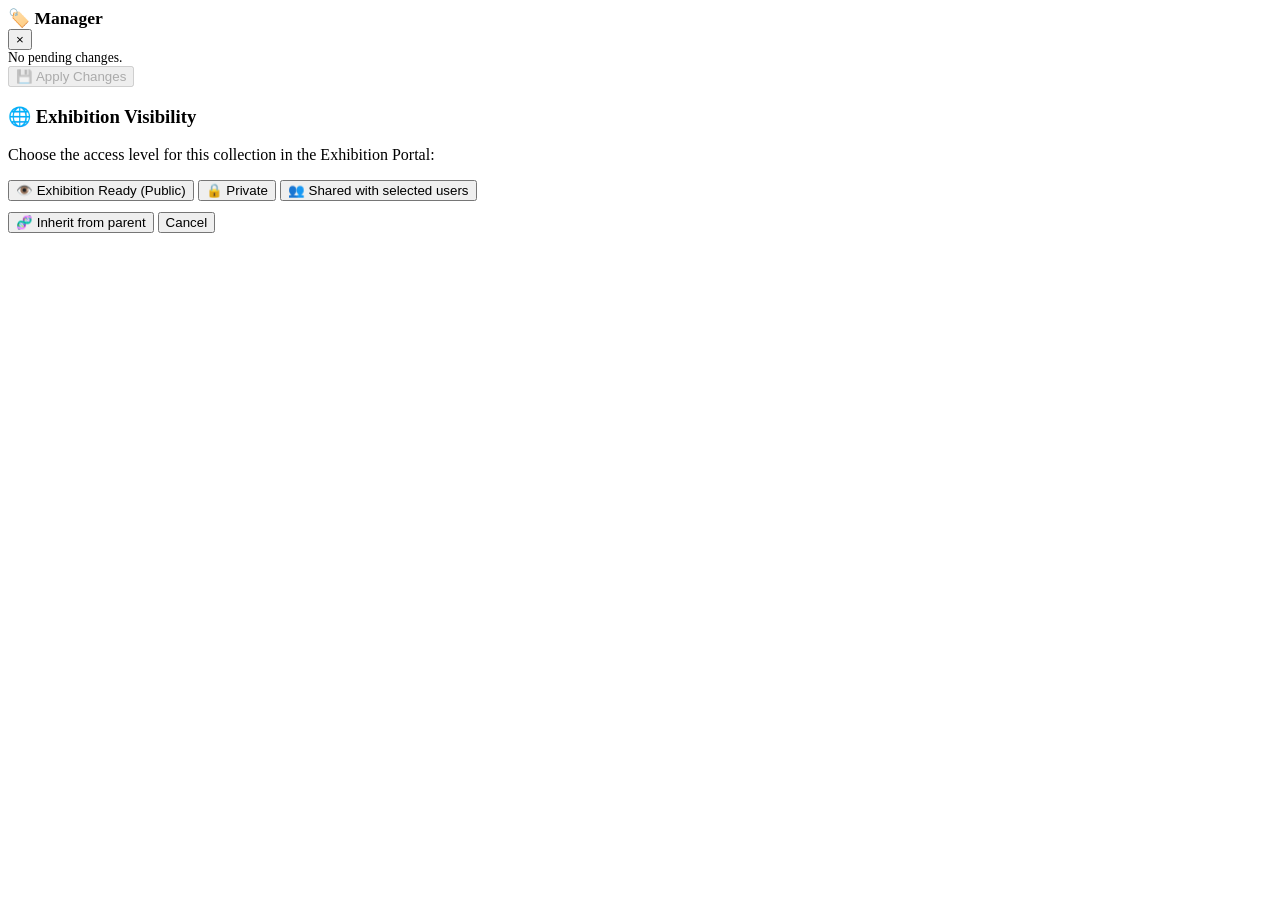
<file: templates/collections.html>
<!-- Version: 2.20 - August 01, 2026 -->
<!-- TAGGING MODAL (MANAGER) -->
<div id="tagging-overlay">
    <div class="tag-panel">
        <div class="tag-header">
            <h3 id="tag-modal-title" style="margin:0; font-size:1.1rem; display:flex; align-items:center; gap:8px;">
                🏷️ Manager <span id="tag-target-count" style="font-weight:normal; opacity:0.6; font-size:0.8rem;"></span>
            </h3>
            <button class="close-btn" onclick="closeTaggingModal()">×</button>
        </div>
        
        <div class="tag-body">
            <div id="section-status" class="tag-section-status" style="display:none;">
                <div style="font-size:0.75rem; text-transform:uppercase; color:var(--text-muted); margin-bottom:8px; font-weight:bold;">
                    Select a status color to apply to the file(s)
                </div>
                <div id="tm-status-grid" class="status-grid"></div>
            </div>

            <div id="section-collection" style="display:flex; flex-direction:column; flex:1; overflow:hidden; display:none;">
                <div class="tag-toolbar">
                    <input type="text" id="tm-search" class="search-input-compact" placeholder="🔍 Find collection..." style="flex:1;">
                    <button class="sidebar-tool-btn sort-btn-mini" id="tm-sort-btn" title="Sort A-Z / Date" style="width: auto; padding: 0 8px !important;">A-Z ↑</button>
                    <button class="sidebar-tool-btn" onclick="createNewCollection(true)" title="Create New Root Collection">+</button>
                </div>
                <div id="tm-list-container" class="tag-list-scroll folder-tree-container">
                    <ul class="col-tree folder-tree" id="tm-col-tree" style="list-style:none; padding:0; margin:0;"></ul>
                </div>
            </div>
        </div>

        <div class="tag-footer">
            <div id="tm-changes-info" style="font-size:0.85rem; color:var(--text-muted);">No pending changes.</div>
            <button id="tm-apply-btn" class="glass-btn active-blue" onclick="applyTagManagerChanges()" disabled>💾 Apply Changes</button>
        </div>
    </div>
</div>

<script>
// ==========================================
// VIRTUAL COLLECTIONS HIERARCHICAL LOGIC
// ==========================================

let colSortState = { key: 'name', dir: 'asc' }; 
let colSearchTerm = '';
let colNonEmptyOnly = localStorage.getItem('galleryColNonEmptyOnly') === 'true';
let collectionsData = { flags: [], albums: [], tree: {}, all_count: 0 };
let colExpandedState = new Set(JSON.parse(localStorage.getItem('galleryColExpandedState') || '[]'));
let collectionsRequestId = 0;

function buildCollectionTreeData(albums) {
    let tree = { '_root_': [] };
    let albumMap = {};
    
    albums.forEach(a => {
        albumMap[a.id] = a;
        tree[a.id] = [];
    });

    albums.forEach(a => {
        let parent = a.parent_id || '_root_';
        if (!tree[parent]) tree[parent] = [];
        tree[parent].push(a);
    });

    return { tree, albumMap };
}

function sortCollections(albumArray) {
    return albumArray.sort((a, b) => {
        let valA = colSortState.key === 'date' ? (a.created_at || 0) : a.name.toLowerCase();
        let valB = colSortState.key === 'date' ? (b.created_at || 0) : b.name.toLowerCase();
        if (valA < valB) return colSortState.dir === 'asc' ? -1 : 1;
        if (valA > valB) return colSortState.dir === 'asc' ? 1 : -1;
        return 0;
    });
}

function getNonEmptyCollectionIds(albums) {
    if (!colNonEmptyOnly) return null;

    const albumMap = new Map(albums.map(album => [album.id, album]));
    const visibleIds = new Set();
    albums.filter(album => Number(album.file_count) > 0).forEach(album => {
        let current = album;
        while (current && !visibleIds.has(current.id)) {
            visibleIds.add(current.id);
            current = current.parent_id ? albumMap.get(current.parent_id) : null;
        }
    });
    return visibleIds;
}

function expandNonEmptyCollectionPaths() {
    const visibleIds = getNonEmptyCollectionIds(collectionsData.albums);
    if (!visibleIds) return;

    collectionsData.albums.forEach(album => {
        const hasVisibleChild = (collectionsData.tree[album.id] || []).some(child => visibleIds.has(child.id));
        if (visibleIds.has(album.id) && hasVisibleChild) colExpandedState.add(album.id);
    });
    localStorage.setItem('galleryColExpandedState', JSON.stringify([...colExpandedState]));
}


// --- UPLOAD COLLECTION NOTE LOGIC ---
window.uploadCollectionNote = async function(inputElement, collId) {
    if (!inputElement.files || inputElement.files.length === 0) return;
    
    if(typeof showNotification === 'function') showNotification(`Uploading ${inputElement.files.length} note(s)...`, "info");
    
    let successCount = 0;
    for (let i = 0; i < inputElement.files.length; i++) {
        const file = inputElement.files[i];
        const ext = file.name.split('.').pop().toLowerCase();
        
        if (ext !== 'txt' && ext !== 'md') {
            if(typeof showNotification === 'function') showNotification(`Skipped ${file.name}: Only .txt and .md allowed.`, "warning");
            continue;
        }
        
        const formData = new FormData();
        formData.append('file', file);
        formData.append('collection_id', collId);
        
        try {
            const res = await fetch('/galleryout/api/collections/upload_note', {
                method: 'POST',
                body: formData
            });
            const data = await res.json();
            if (data.status === 'success') successCount++;
        } catch (e) {
            console.error(e);
        }
    }
    
    inputElement.value = '';
    if (successCount > 0) {
        sessionStorage.setItem('gallery_notification', JSON.stringify({
            message: `${successCount} Note(s) added successfully!`,
            type: 'success'
        }));
        window.location.reload();
    }
};

function loadCollections() {
    const requestId = ++collectionsRequestId;
    return fetch('/galleryout/api/collections')
    .then(r => r.json())
    .then(data => {
        if (requestId !== collectionsRequestId) return;

        let parsedTree = buildCollectionTreeData(data.albums);
        collectionsData = { flags: data.flags, albums: data.albums, tree: parsedTree.tree, map: parsedTree.albumMap, all_count: data.all_count || 0 };
        
        const searchInp = document.getElementById('col-search-input');
        const sortBtn = document.getElementById('col-sort-toggle');
        const nonEmptyBtn = document.getElementById('col-nonempty-toggle');
        
        if (searchInp && !searchInp.dataset.listening) {
            searchInp.dataset.listening = "true";
            searchInp.addEventListener('input', (e) => {
                colSearchTerm = e.target.value.toLowerCase();
                renderSidebarCollections();
            });
        }
        
        if (sortBtn && !sortBtn.dataset.listening) {
            sortBtn.dataset.listening = "true";
            sortBtn.addEventListener('click', () => {
                if (colSortState.key === 'name' && colSortState.dir === 'asc') { colSortState = { key: 'name', dir: 'desc' }; sortBtn.innerText = 'Z-A ↓'; }
                else if (colSortState.key === 'name' && colSortState.dir === 'desc') { colSortState = { key: 'date', dir: 'desc' }; sortBtn.innerText = '📅 New ↓'; }
                else if (colSortState.key === 'date' && colSortState.dir === 'desc') { colSortState = { key: 'date', dir: 'asc' }; sortBtn.innerText = '📅 Old ↑'; }
                else { colSortState = { key: 'name', dir: 'asc' }; sortBtn.innerText = 'A-Z ↑'; }
                renderSidebarCollections();
            });
        }

        if (nonEmptyBtn) {
            nonEmptyBtn.classList.toggle('filter-active', colNonEmptyOnly);
            nonEmptyBtn.setAttribute('aria-pressed', String(colNonEmptyOnly));
            nonEmptyBtn.title = colNonEmptyOnly ? 'Show all collections' : 'Show only non-empty collections';
            nonEmptyBtn.setAttribute('aria-label', nonEmptyBtn.title);
            if (!nonEmptyBtn.dataset.listening) {
                nonEmptyBtn.dataset.listening = "true";
                nonEmptyBtn.addEventListener('click', () => {
                    colNonEmptyOnly = !colNonEmptyOnly;
                    localStorage.setItem('galleryColNonEmptyOnly', String(colNonEmptyOnly));
                    if (colNonEmptyOnly) expandNonEmptyCollectionPaths();
                    nonEmptyBtn.classList.toggle('filter-active', colNonEmptyOnly);
                    nonEmptyBtn.setAttribute('aria-pressed', String(colNonEmptyOnly));
                    nonEmptyBtn.title = colNonEmptyOnly ? 'Show all collections' : 'Show only non-empty collections';
                    nonEmptyBtn.setAttribute('aria-label', nonEmptyBtn.title);
                    renderSidebarCollections();
                });
            }
        }

        renderSidebarCollections();
        
        const tagOverlay = document.getElementById('tagging-overlay');
        if (tagOverlay && tagOverlay.classList.contains('visible') && tmState.mode === 'collection') {
            renderTagManagerList();
            updateChangesInfo();
        }
    }).catch(console.error);
}

// Global Sidebar Utilities
async function syncSidebarState() {
    if (document.body.classList.contains('modal-open') || document.querySelector('.folder-dropdown.show')) return;
    const requestId = ++collectionsRequestId;
    try {
        const res = await fetch('/galleryout/api/sidebar_state');
        const data = await res.json();
        if (requestId !== collectionsRequestId) return;

        const folderHash = Object.keys(data.folders).length + Object.keys(data.folders).join('');
        const currentFolderHash = Object.keys(foldersData).length + Object.keys(foldersData).join('');
        const collHash = data.collections.albums.map(a => `${a.id}:${a.name}:${a.file_count}:${a.descendant_file_count}`).join('|') + `|all:${data.collections.all_count}`;
        const currentCollHash = collectionsData.albums.map(a => `${a.id}:${a.name}:${a.file_count}:${a.descendant_file_count}`).join('|') + `|all:${collectionsData.all_count}`;
        
        if (folderHash !== currentFolderHash || collHash !== currentCollHash) {
            foldersData = data.folders;
            let parsedTree = buildCollectionTreeData(data.collections.albums);
            collectionsData = { flags: data.collections.flags, albums: data.collections.albums, tree: parsedTree.tree, map: parsedTree.albumMap, all_count: data.collections.all_count || 0 };
            
            if(typeof renderAllTrees === 'function') renderAllTrees();
            renderSidebarCollections();
            
            if (!foldersData[currentFolderKey] && !currentFolderKey.startsWith('collection_')) {
                showNotification("The current folder was moved or deleted by another user.", "warning");
                setTimeout(() => window.location.href = "/galleryout/view/_root_", 3000);
            }
        }
    } catch (e) { console.error("Sync Sidebar Error:", e); }
}

function switchSidebarTab(tabName) {
    const targetPane = document.getElementById(`tab-${tabName}`);
    const targetBtn = document.querySelector(`.sidebar-tab-btn[data-tab="${tabName}"]`);
    if(!targetBtn) return;
    const isAlreadyActive = targetBtn.classList.contains('active');
    document.querySelectorAll('.sidebar-tab-btn').forEach(btn => btn.classList.remove('active'));
    document.querySelectorAll('.tab-content-pane').forEach(pane => pane.classList.remove('active'));
    if (isAlreadyActive && window.innerWidth <= 1024) localStorage.setItem('sidebarActiveTab', 'none');
    else { targetBtn.classList.add('active'); if (targetPane) targetPane.classList.add('active'); localStorage.setItem('sidebarActiveTab', tabName); }
}

function restoreSidebarTab() {
    if (window.innerWidth <= 1024) {
        document.querySelectorAll('.tab-content-pane').forEach(p => p.classList.remove('active'));
        document.querySelectorAll('.sidebar-tab-btn').forEach(b => b.classList.remove('active'));
        return; 
    }
    if (typeof GLOBAL_VIEW_IS_COLLECTION !== 'undefined' && GLOBAL_VIEW_IS_COLLECTION) {
        if (typeof GLOBAL_VIEW_COLL_TYPE !== 'undefined' && GLOBAL_VIEW_COLL_TYPE === 'system_flag') switchSidebarTab('status');
        else switchSidebarTab('collections');
    } else switchSidebarTab('folders');
}

function renderSidebarTreeHTML(parentId = '_root_', isSearching = false, visibleIds = null) {
    let children = collectionsData.tree[parentId] || [];
    if (isSearching) {
        if (parentId === '_root_') children = collectionsData.albums.filter(c => c.name.toLowerCase().includes(colSearchTerm));
        else return ''; 
    }
    if (visibleIds) {
        children = isSearching
            ? children.filter(c => Number(c.file_count) > 0)
            : children.filter(c => visibleIds.has(c.id));
    }
    let sortedChildren = sortCollections([...children]);
    let html = '';

    sortedChildren.forEach(c => {
        let childCollections = collectionsData.tree[c.id] || [];
        if (visibleIds) childCollections = childCollections.filter(child => visibleIds.has(child.id));
        let hasChildren = !isSearching && childCollections.length > 0;
        let isExpanded = colExpandedState.has(c.id) || isSearching;
        let isCollapsedClass = !isExpanded && hasChildren ? 'collapsed' : '';
        
        let publicIcon = '';
        if (typeof ENABLE_DAM_MODE !== 'undefined' && ENABLE_DAM_MODE) {
            if (c.is_public) {
                publicIcon = '<span class="public-eye" title="Exhibition Ready (Public)">👁️</span>';
            } else if (c.shared_users) {
                let sharedNames = c.shared_user_names ? c.shared_user_names : 'selected users';
                publicIcon = `<span class="public-eye" style="color:var(--primary-color); cursor:help;" title="Shared with: ${escapeHTML(sharedNames)}">👥</span>`;
            }
        }
        
        let isActive = (typeof currentFolderInfo !== 'undefined' && c.id == currentFolderInfo.collection_id) ? 'active' : '';
        let jsSafeName = c.name.replace(/'/g, "\\'").replace(/"/g, "&quot;");
        let toggleBtnText = c.is_public ? '🚫 Remove from Exhibition Ready Public' : '👁️ Set as Exhibition Ready Public';

        // NOTE: the "Upload Note" trigger button and its hidden file input no longer use
        // inline onclick/onchange attributes. Inline handlers required escaped quotes here
        // because this markup is a template literal nested inside another template literal,
        // and that escaping is fragile once this fragment gets serialized/embedded elsewhere
        // (bundlers, extra templating layers, etc. can mangle the backslashes and silently
        // truncate the attribute, which is why the button did nothing on click).
        // Using data-attributes + delegated listeners (see bottom of this script) removes
        // that whole class of bugs and also avoids relying on id-string uniqueness.
        html += `
        <li data-col-id="${c.id}" class="${isCollapsedClass} ${!hasChildren ? 'no-children' : ''}">
            <div class="folder-item col-item ${isActive}">
                <span class="col-toggle-btn ${!hasChildren ? 'empty' : ''}"></span>
                <a href="/galleryout/collection/${c.id}" class="folder-link navigation-link" style="display:flex; align-items:center; flex-grow:1;">
                    <span class="col-icon">📚</span>
                    <span class="col-name" title="${c.name}" style="${c.note_count > 0 ? 'color:var(--favorite-color) !important; font-weight:bold;' : ''}">${escapeHTML(c.name)}</span>
                    ${Number(c.file_count) > 0 ? `<span class="collection-count" title="${c.file_count} directly tagged files">${c.file_count}</span>` : ''}
                    ${hasChildren && !isExpanded && Number(c.descendant_file_count) > 0 ? `<span class="collection-count collection-count-descendant" title="${c.descendant_file_count} unique files in sub-collections">+${c.descendant_file_count}</span>` : ''}
                    ${publicIcon}
                </a>
                <div class="folder-menu-container">
                    <button class="folder-menu-btn" onclick="event.preventDefault(); event.stopPropagation(); toggleFolderMenu(this)">⋮</button>
                    <div class="folder-dropdown">
                        <button onclick="createNewCollection(false, ${c.id})">➕ Add Sub-Collection</button>
                        <button onclick="renameCollection(event, ${c.id}, '${jsSafeName}')">✏️ Rename</button>
                        ${c.type !== 'system_flag' ? `<button type="button" class="upload-note-trigger-btn" data-col-id="${c.id}">📤 Upload Note</button>` : ''}
                        ${typeof ENABLE_DAM_MODE !== 'undefined' && ENABLE_DAM_MODE ? `
                            <button onclick="toggleCollectionPublic(event, ${c.id})">${toggleBtnText}</button>
                            <button onclick="event.preventDefault(); event.stopPropagation(); openShareModal(event, ${c.id}, '${jsSafeName}'); return false;" style="color:var(--primary-color);">👥 Share / Permissions</button>
                        ` : ''}
                        <button onclick="deleteCollection(event, ${c.id}, '${jsSafeName}')" style="color:#ff6b6b;">🗑️ Delete</button>
                        <hr style="border:0; border-top:1px solid rgba(255,255,255,0.1); margin:4px 0;">
                        <button onclick="event.stopPropagation(); closeAllFolderMenus(event);" style="color:var(--text-muted); justify-content:center; font-weight:bold;">✕ Cancel</button>
                    </div>
                </div>
            </div>
            ${hasChildren ? `<ul style="list-style:none;">${renderSidebarTreeHTML(c.id, false, visibleIds)}</ul>` : ''}
        </li>`;
    });
    return html;
}

function renderSidebarCollections() {
    const statusContainer = document.getElementById('status-tags-list');
    if (statusContainer) {
        statusContainer.innerHTML = collectionsData.flags.map((c, index) => {
            const shortcutBadge = (index < 5) ? `<span class="col-shortcut-hint">${index + 1}</span>` : '';
            const isActive = (typeof currentFolderInfo !== 'undefined' && c.id == currentFolderInfo.collection_id) ? 'active' : '';
            return `<a href="/galleryout/collection/${c.id}" class="col-item navigation-link ${isActive}">
                        <div class="col-dot" style="background-color:${c.color}"></div>${shortcutBadge}<span class="col-name">${c.name}</span>
                    </a>`;
        }).join('');
    }

    const usrContainer = document.getElementById('user-collections-list');
    if (usrContainer) {
        const isAllActive = (typeof currentFolderInfo !== 'undefined' && currentFolderInfo.collection_id === 'all');
        const visibleIds = getNonEmptyCollectionIds(collectionsData.albums);
        let allHeaderHtml = `
            <div style="padding-left:0;">
                <a href="/galleryout/collection/all" class="col-item folder-item navigation-link ${isAllActive ? 'active' : ''}" style="margin-bottom: 8px; border-bottom: 1px solid var(--glass-border); padding-bottom: 10px;">
                    <span class="col-icon">🌈</span><span class="col-name" style="font-weight: bold;">All Collections</span>
                    ${Number(collectionsData.all_count) > 0 ? `<span class="collection-count" title="${collectionsData.all_count} unique files">${collectionsData.all_count}</span>` : ''}
                </a>
            </div>
            <ul class="folder-tree col-tree" id="main-col-tree" style="list-style:none; padding:0; margin:0;">
                ${renderSidebarTreeHTML('_root_', colSearchTerm !== '', visibleIds)}
            </ul>`;
        usrContainer.innerHTML = allHeaderHtml;
    }
}

// Isolated Capture-Phase listener to prevent event bubbling conflict with index.html
document.addEventListener('click', (e) => {
    if (e.target.classList.contains('col-toggle-btn')) {
        e.stopPropagation(); 
        e.preventDefault();
        const li = e.target.closest('li');
        if (li && li.dataset.colId) {
            const id = parseInt(li.dataset.colId);
            const isCollapsed = li.classList.toggle('collapsed');
            if (isCollapsed) colExpandedState.delete(id);
            else colExpandedState.add(id);
            localStorage.setItem('galleryColExpandedState', JSON.stringify([...colExpandedState]));
            renderSidebarCollections();
            const tagOverlay = document.getElementById('tagging-overlay');
            if (tagOverlay && tagOverlay.classList.contains('visible') && tmState.mode === 'collection') renderTagManagerList();
        }
    }
}, true);

// --- Delegated handler for the "Upload Note" trigger button ---
// A single shared <input type="file"> is created once and attached directly to
// document.body (see below) instead of living inside each .folder-dropdown.
// Reason: .folder-dropdown gets display:none'd by the global "click outside
// closes the menu" handler in index.html. If a per-row <input> lives inside
// that dropdown, calling .click() on it right as (or just after) the dropdown
// collapses can be silently ignored by the browser — no error, the file picker
// simply never opens. An input under <body> is never affected by that.
let pendingNoteUploadCollId = null;
let globalNoteUploadInput = document.getElementById('global-note-upload-input');
if (!globalNoteUploadInput) {
    globalNoteUploadInput = document.createElement('input');
    globalNoteUploadInput.type = 'file';
    globalNoteUploadInput.id = 'global-note-upload-input';
    globalNoteUploadInput.accept = '.txt,.md';
    globalNoteUploadInput.multiple = true;
    globalNoteUploadInput.style.display = 'none';
    document.body.appendChild(globalNoteUploadInput);
}

document.addEventListener('click', (e) => {
    const triggerBtn = e.target.closest('.upload-note-trigger-btn');
    if (!triggerBtn) return;
    e.preventDefault();
    e.stopPropagation();
    pendingNoteUploadCollId = triggerBtn.dataset.colId;
    // Reset value so selecting the same file twice in a row still fires 'change'.
    globalNoteUploadInput.value = '';
    globalNoteUploadInput.click();
});

globalNoteUploadInput.addEventListener('change', () => {
    if (pendingNoteUploadCollId === null) return;
    uploadCollectionNote(globalNoteUploadInput, pendingNoteUploadCollId);
    pendingNoteUploadCollId = null;
});

function askCollectionVisibility(parentId) {
    return new Promise((resolve) => {
        const overlay = document.getElementById('col-vis-overlay');
        const inheritBtn = document.getElementById('btn-vis-inherit');
        
        if (parentId) {
            const parentColl = collectionsData.albums.find(a => a.id == parentId);
            if (parentColl) {
                inheritBtn.style.display = 'flex';
                inheritBtn.innerHTML = `🧬 Inherit from "${escapeHTML(parentColl.name)}"`;
            } else {
                inheritBtn.style.display = 'none';
            }
        } else {
            inheritBtn.style.display = 'none';
        }

        overlay.style.display = 'flex';
        document.body.classList.add('modal-open');

        const cleanup = () => {
            overlay.style.display = 'none';
            if (!document.querySelector('.folder-dropdown.show') && !document.getElementById('tagging-overlay').classList.contains('visible')) {
                document.body.classList.remove('modal-open');
            }
            // cleanup listeners
            document.getElementById('btn-vis-public').onclick = null;
            document.getElementById('btn-vis-private').onclick = null;
            document.getElementById('btn-vis-shared').onclick = null;
            inheritBtn.onclick = null;
            document.getElementById('btn-vis-cancel').onclick = null;
        };

        document.getElementById('btn-vis-public').onclick = () => { cleanup(); resolve('public'); };
        document.getElementById('btn-vis-private').onclick = () => { cleanup(); resolve('private'); };
        document.getElementById('btn-vis-shared').onclick = () => { cleanup(); resolve('shared'); };
        inheritBtn.onclick = () => { cleanup(); resolve('inherit'); };
        document.getElementById('btn-vis-cancel').onclick = () => { cleanup(); resolve(null); };
    });
}

async function createNewCollection(autoAssign = false, parentId = null) {
    const promptMsg = parentId ? "Enter sub-collection name:" : "Enter collection name:";
    const name = await smartPrompt("New Collection", promptMsg, "");
    if (!name || !name.trim()) return;
    
    let isPublic = false;
    let sharedUsers = "";
    let openShareAfter = false;

    if (typeof ENABLE_DAM_MODE !== 'undefined' && ENABLE_DAM_MODE) {
        const choice = await askCollectionVisibility(parentId);
        if (choice === null) {
            if (autoAssign) openTaggingModal('collection');
            return;
        }
        
        if (choice === 'public') {
            isPublic = true;
        } else if (choice === 'private') {
            isPublic = false;
        } else if (choice === 'shared') {
            isPublic = false;
            openShareAfter = true;
        } else if (choice === 'inherit') {
            const parentColl = collectionsData.albums.find(a => a.id == parentId);
            if (parentColl) {
                isPublic = parentColl.is_public == 1;
                sharedUsers = parentColl.shared_users || "";
            }
        }
    }
    
    fetch('/galleryout/api/collections/create', {
        method: 'POST', headers: {'Content-Type': 'application/json'},
        body: JSON.stringify({ name: name.trim(), is_public: isPublic, shared_users: sharedUsers, parent_id: parentId })
    }).then(r => r.json()).then(d => {
        if (d.status === 'success') {
            showNotification(`Collection "${name}" created!`, 'success');
            if (autoAssign && d.id) tmState.pendingCollections[d.id] = 'add';
            if (parentId) colExpandedState.add(parentId);
            
            loadCollections().then(() => {
                if (openShareAfter && d.id) {
                    openShareModal(null, d.id, name.trim());
                }
            });
        } else { showNotification(d.message || 'Error', 'error'); }
    }).catch(console.error);
}

async function toggleCollectionPublic(e, id) {
    e.preventDefault(); e.stopPropagation();
    const menu = e.target.closest('.folder-dropdown'); if (menu) menu.classList.remove('show');

    // --- CHECK FOR SHARED USERS BEFORE CHANGING GLOBAL VISIBILITY ---
    const album = collectionsData.albums.find(a => a.id === id);
    if (album && album.shared_users && album.shared_users.trim() !== '') {
        const overlay = document.createElement('div');
        overlay.style.cssText = 'position:fixed; top:0; left:0; width:100vw; height:100vh; background:rgba(0,0,0,0.85); z-index:9999; display:flex; justify-content:center; align-items:center; backdrop-filter:blur(8px);';
        overlay.innerHTML = `
            <div style="background:var(--surface-color); width:400px; max-width:90vw; border-radius:16px; border:1px solid var(--favorite-color); border-top:4px solid var(--favorite-color); padding:30px; box-shadow:0 20px 60px #000; text-align:center; transform:scale(0.9); animation:popIn 0.2s forwards ease-out;">
                <div style="font-size:2.5rem; margin-bottom:15px;">⚠️</div>
                <h3 style="margin:0 0 15px 0; color:white; font-size:1.2rem;">Shared Access Priority</h3>
                <p style="color:#bbb; line-height:1.5; margin-bottom:25px; font-size:0.95rem;">
                    This collection is currently shared with specific users.<br><br>
                    Please go to <strong>"👥 Share / Permissions"</strong> and remove the assigned users before changing the exhibition visibility, as explicit shares override global visibility settings.
                </p>
                <button id="close-shared-warning" class="glass-btn" style="background:var(--surface-hover); color:white; width:100%; padding:10px; border-radius:8px; cursor:pointer;">Understood</button>
            </div>
        `;
        document.body.appendChild(overlay);
        
        if (!document.getElementById('popIn-anim')) {
            const style = document.createElement('style');
            style.id = 'popIn-anim';
            style.innerHTML = `@keyframes popIn { to { transform: scale(1); } }`;
            document.head.appendChild(style);
        }

        document.getElementById('close-shared-warning').onclick = () => overlay.remove();
        return;
    }

    fetch('/galleryout/api/collections/toggle_public', { method: 'POST', headers: {'Content-Type': 'application/json'}, body: JSON.stringify({ id: id }) })
    .then(r => r.json()).then(d => {
        if(d.status === 'success') { showNotification(d.new_state ? "Exhibition ready 👁️" : "Private 🔒", 'success'); loadCollections(); }
    }).catch(console.error);
}

async function renameCollection(e, id, oldName) {
    e.preventDefault(); e.stopPropagation();
    const menu = e.target.closest('.folder-dropdown'); if (menu) menu.classList.remove('show');
    const newName = await smartPrompt("✏️ Rename", "Enter new name:", oldName);
    if (newName && newName.trim() && newName.trim() !== oldName) {
        fetch('/galleryout/api/collections/rename', { method: 'POST', headers: {'Content-Type': 'application/json'}, body: JSON.stringify({ id: id, name: newName.trim() }) })
        .then(r => r.json()).then(d => {
            if(d.status === 'success') { showNotification('Renamed', 'success'); loadCollections(); }
        });
    }
}

async function deleteCollection(e, id, name) {
    e.preventDefault(); e.stopPropagation();
    const menu = e.target.closest('.folder-dropdown'); if (menu) menu.classList.remove('show');
    const yes = await smartConfirm("Delete Collection?", `Delete "${name}" and all its sub-collections?\nFiles inside will NOT be deleted.`, true);
    if(yes) {
        fetch('/galleryout/api/collections/delete', { method: 'POST', headers: {'Content-Type': 'application/json'}, body: JSON.stringify({ id: id }) })
        .then(r => r.json()).then(d => {
            if(d.status === 'success') { showNotification('Deleted', 'success'); loadCollections(); }
            else showNotification(d.message, 'error');
        });
    }
}

// TAG MANAGER (HIERARCHICAL)
let tmState = { mode: 'collection', search: '', sort: 'name', sortDir: 'asc', pendingCollections: {}, pendingStatus: null };

function openTaggingModal(mode = 'collection') {
    if (typeof selectedFiles !== 'undefined' && selectedFiles.size === 0 && typeof currentLightboxFile !== 'undefined' && !currentLightboxFile) {
        showNotification("No files selected.", "warning"); return;
    }
    tmState.mode = mode;
    document.getElementById('tag-modal-title').innerHTML = mode === 'status' ? '🏷️ Set Status' : '📚 Manage Collections';
    document.getElementById('section-status').style.display = mode === 'status' ? 'block' : 'none';
    document.getElementById('section-collection').style.display = mode === 'status' ? 'none' : 'flex';
    document.getElementById('tm-apply-btn').disabled = true;
    tmState.pendingCollections = {}; tmState.pendingStatus = null;
    
    let count = (typeof currentLightboxFile !== 'undefined' && currentLightboxFile) ? 1 : selectedFiles.size;
    const targetCountEl = document.getElementById('tag-target-count');
    if(targetCountEl) targetCountEl.textContent = `(${count} File${count > 1 ? 's' : ''})`;

    if (mode === 'collection') {
        tmState.originalCollections = new Set();
        if (count === 1) {
            let targetId = currentLightboxFile ? currentLightboxFile.id : Array.from(selectedFiles)[0];
            fetch(`/galleryout/api/file_collections/${targetId}`).then(res => res.json()).then(data => {
                if (data.status === 'success') {
                    let currentColls = collectionsData.albums.filter(a => data.collections.some(c => c.name === a.name && c.type === 'user_album'));
                    tmState.originalCollections = new Set(currentColls.map(c => c.id));
                    renderTagManagerList(); updateChangesInfo();
                }
            });
        } else if (typeof GLOBAL_VIEW_IS_COLLECTION !== 'undefined' && GLOBAL_VIEW_IS_COLLECTION && GLOBAL_VIEW_COLL_ID !== 'all') {
            const currentViewId = parseInt(GLOBAL_VIEW_COLL_ID);
            if (!isNaN(currentViewId)) tmState.originalCollections = new Set([currentViewId]);
        }
    } else {
        if (count === 1) {
            const targetId = currentLightboxFile ? currentLightboxFile.id : Array.from(selectedFiles)[0];
            const fileData = allFilesData.find(f => f.id === targetId);
            if (fileData && fileData.status_color) {
                const statusObj = collectionsData.flags.find(f => f.color === fileData.status_color);
                if (statusObj) { tmState.pendingStatus = statusObj.id; tmState.originalStatus = statusObj.id; }
            }
        } else { tmState.originalStatus = null; }
        renderTagManagerStatus(); 
    }
    
    if (mode === 'collection') renderTagManagerList();
    const infoEl = document.getElementById('tm-changes-info');
    const applyBtn = document.getElementById('tm-apply-btn');
    if (infoEl) { infoEl.textContent = "No pending changes."; infoEl.style.color = "var(--text-muted)"; }
    if (applyBtn) { applyBtn.disabled = true; applyBtn.classList.remove('active-blue'); }

    document.getElementById('tagging-overlay').classList.add('visible');
    initTagManagerListeners();
}

function closeTaggingModal() { document.getElementById('tagging-overlay').classList.remove('visible'); }

function renderTagManagerTreeHTML(parentId = '_root_', isSearching = false) {
    let children = collectionsData.tree[parentId] || [];
    if (isSearching) {
        if (parentId === '_root_') children = collectionsData.albums.filter(c => c.name.toLowerCase().includes(tmState.search));
        else return ''; 
    }
    let sortedChildren = sortCollections([...children]);
    let html = '';

    sortedChildren.forEach(c => {
        let hasChildren = !isSearching && collectionsData.tree[c.id] && collectionsData.tree[c.id].length > 0;
        let isExpanded = colExpandedState.has(c.id) || isSearching;
        let isCollapsedClass = !isExpanded && hasChildren ? 'collapsed' : '';
        
        let pendingAction = tmState.pendingCollections[c.id];
        let stateClass = ''; let addActive = ''; let remActive = '';
        let isOriginal = tmState.originalCollections && tmState.originalCollections.has(c.id);
        
        if (pendingAction === 'add') { stateClass = 'state-add'; addActive = 'style="background:var(--success-color); color:white; border-color:white;"'; }
        else if (pendingAction === 'remove') { stateClass = 'state-remove'; remActive = 'style="background:var(--danger-color); color:white; border-color:white;"'; }
        else if (isOriginal) { stateClass = 'state-original-hint'; }

        html += `
        <li data-col-id="${c.id}" class="${isCollapsedClass} ${!hasChildren ? 'no-children' : ''}">
            <div class="tag-col-item folder-item ${stateClass}" style="margin-bottom:4px; padding:8px 12px; border-radius:8px;">
                <span class="col-toggle-btn ${!hasChildren ? 'empty' : ''}"></span>
                <div class="tag-col-info folder-link" style="margin-left: 25px; flex-grow:1;">
                    <span class="tag-col-name" style="white-space:nowrap; overflow:hidden; text-overflow:ellipsis; max-width: 150px; display:inline-block; vertical-align:middle; ${isOriginal && !pendingAction ? 'color: var(--success-color); font-weight: bold;' : ''}">
                        ${c.is_public ? '👁️ ' : ''}${c.name}
                    </span>
                    ${Number(c.file_count) > 0 ? `<span class="collection-count" title="${c.file_count} directly tagged files">${c.file_count}</span>` : ''}
                    ${hasChildren && !isExpanded && Number(c.descendant_file_count) > 0 ? `<span class="collection-count collection-count-descendant" title="${c.descendant_file_count} unique files in sub-collections">+${c.descendant_file_count}</span>` : ''}
                </div>
                <div style="display:flex; gap:5px; z-index:10;">
                    <button class="tag-action-btn btn-tag-add" ${addActive} onclick="setTagAction(${c.id}, 'add')" style="padding:4px 8px; font-size:0.8rem;">➕ Add</button>
                    <button class="tag-action-btn btn-tag-remove" ${remActive} onclick="setTagAction(${c.id}, 'remove')" style="padding:4px 8px; font-size:0.8rem;">🗑️</button>
                </div>
            </div>
            ${hasChildren ? `<ul style="list-style:none;">${renderTagManagerTreeHTML(c.id, false)}</ul>` : ''}
        </li>`;
    });
    return html;
}

function renderTagManagerList() {
    const container = document.getElementById('tm-col-tree');
    if (!container) return;
    const treeHtml = renderTagManagerTreeHTML('_root_', tmState.search !== '');
    if (!treeHtml) {
        container.innerHTML = `<div style="text-align:center; padding:20px; color:var(--text-muted);">No collections found.</div>`;
    } else {
        container.innerHTML = treeHtml;
    }
}

function setTagAction(collId, action) {
    if (tmState.pendingCollections[collId] === action) delete tmState.pendingCollections[collId];
    else tmState.pendingCollections[collId] = action;
    renderTagManagerList(); updateChangesInfo();    
}

function initTagManagerListeners() {
    const searchInp = document.getElementById('tm-search');
    if(searchInp && !searchInp.dataset.bound) {
        searchInp.addEventListener('input', (e) => { tmState.search = e.target.value.toLowerCase(); renderTagManagerList(); });
        searchInp.dataset.bound = "true";
    }
    const sortBtn = document.getElementById('tm-sort-btn');
    if(sortBtn && !sortBtn.dataset.bound) {
        sortBtn.addEventListener('click', () => {
            if (tmState.sort === 'name' && tmState.sortDir === 'asc') { tmState.sortDir = 'desc'; sortBtn.textContent = 'Z-A ↓'; }
            else if (tmState.sort === 'name' && tmState.sortDir === 'desc') { tmState.sort = 'date'; tmState.sortDir = 'desc'; sortBtn.textContent = '📅 New ↓'; }
            else if (tmState.sort === 'date' && tmState.sortDir === 'desc') { tmState.sortDir = 'asc'; sortBtn.textContent = '📅 Old ↑'; }
            else { tmState.sort = 'name'; tmState.sortDir = 'asc'; sortBtn.textContent = 'A-Z ↑'; }
            renderTagManagerList();
        });
        sortBtn.dataset.bound = "true";
    }
}

function renderTagManagerStatus() {
    const container = document.getElementById('tm-status-grid');
    if (!container) return;
    const isClearSelected = (tmState.pendingStatus === 'clear');
    let html = `<div class="status-chip ${isClearSelected ? 'selected' : ''}" onclick="stageStatusChange('clear')" style="border-style:dashed;"><span style="font-size:1.2rem;">🚫</span><span style="font-size:0.8rem; font-weight:bold;">No Status</span></div>`;
    if (collectionsData.flags) {
        html += collectionsData.flags.map(c => {
            const isSelected = (tmState.pendingStatus === c.id);
            return `<div class="status-chip ${isSelected ? 'selected' : ''}" onclick="stageStatusChange(${c.id})"><div style="width:12px; height:12px; border-radius:50%; background:${c.color}; box-shadow:0 0 5px ${c.color};"></div><span style="font-size:0.85rem; font-weight:500;">${c.name}</span></div>`;
        }).join('');
    }
    container.innerHTML = html;
}

function stageStatusChange(statusId) {
    tmState.pendingStatus = (tmState.pendingStatus === statusId) ? null : statusId;
    renderTagManagerStatus(); updateChangesInfo();
}

function updateChangesInfo() {
    let changesCount = 0;
    if (tmState.mode === 'collection') {
        const originals = tmState.originalCollections || new Set();
        Object.entries(tmState.pendingCollections).forEach(([id, action]) => {
            const intId = parseInt(id);
            if (action === 'add' && !originals.has(intId)) changesCount++;
            else if (action === 'remove' && originals.has(intId)) changesCount++;
        });
    } else {
        if (tmState.pendingStatus !== (tmState.originalStatus || null)) changesCount++;
    }
    
    const infoEl = document.getElementById('tm-changes-info');
    const btn = document.getElementById('tm-apply-btn');
    if (changesCount === 0) {
        if(infoEl) { infoEl.textContent = "No pending changes."; infoEl.style.color = "var(--text-muted)"; }
        if(btn) { btn.disabled = true; btn.classList.remove('active-blue'); }
    } else {
        if(infoEl) { infoEl.textContent = `${changesCount} change${changesCount !== 1 ? 's' : ''} pending...`; infoEl.style.color = "var(--primary-color)"; }
        if(btn) { btn.disabled = false; btn.classList.add('active-blue'); }
    }
}

async function applyTagManagerChanges() {
    const btn = document.getElementById('tm-apply-btn');
    btn.disabled = true; btn.textContent = "⏳ Processing...";
    const targets = (typeof currentLightboxFile !== 'undefined' && currentLightboxFile) ? [currentLightboxFile.id] : [...selectedFiles];
    const promises = [];
    let statusResults = null; let statusCollId = null;

    if (tmState.pendingStatus !== null) {
        const action = (tmState.pendingStatus === 'clear') ? 'remove_all_status' : 'toggle';
        statusCollId = (tmState.pendingStatus === 'clear') ? null : parseInt(tmState.pendingStatus);
        promises.push(fetch('/galleryout/api/collections/tag_batch', {
            method: 'POST', headers: {'Content-Type': 'application/json'},
            body: JSON.stringify({ file_ids: targets, collection_id: statusCollId, action: action })
        }).then(r => r.json()).then(data => { if (data.status === 'success') statusResults = data.results; return data; }));
    }

    Object.entries(tmState.pendingCollections).forEach(([collId, action]) => {
        promises.push(fetch('/galleryout/api/collections/tag_batch', {
            method: 'POST', headers: {'Content-Type': 'application/json'},
            body: JSON.stringify({ file_ids: targets, collection_id: parseInt(collId), action: action })
        }).then(r => r.json()));
    });

    try {
        await Promise.all(promises);
        if (statusResults && typeof updateColorStrips === 'function') updateColorStrips(statusResults, statusCollId);
        showNotification("Changes applied successfully!", "success");
        if (typeof currentFiFileId !== 'undefined' && currentFiFileId && document.getElementById('file-info-overlay').classList.contains('visible')) {
            if(typeof loadFiCollections === 'function') loadFiCollections(currentFiFileId);
        }
        
        const currentViewId = parseInt(typeof GLOBAL_VIEW_COLL_ID !== 'undefined' ? GLOBAL_VIEW_COLL_ID : -1);
        const statusChanged = (tmState.pendingStatus !== null);
        const collectionChanged = Object.keys(tmState.pendingCollections).some(cid => parseInt(cid) === currentViewId);
        
        if (collectionChanged || (statusChanged && typeof GLOBAL_VIEW_COLL_TYPE !== 'undefined' && GLOBAL_VIEW_COLL_TYPE === 'system_flag')) {
            setTimeout(() => window.location.reload(), 500);
        } else {
            btn.disabled = false; btn.textContent = "💾 Apply Changes";
            closeTaggingModal();
            loadCollections();
            if (typeof currentLightboxFile !== 'undefined' && !currentLightboxFile && typeof deselectAll === 'function') deselectAll();
        }
    } catch (e) {
        console.error(e); showNotification("Error applying changes.", "error");
        btn.disabled = false; btn.textContent = "💾 Apply Changes";
    }
}

async function untagCurrentCollection() {
    if (!currentFolderInfo.is_collection) { showNotification("Untag is only for Collections.", "info"); return; }
    if (currentFolderInfo.collection_id === 'all') { showNotification("Cannot untag from 'All Collections'.", "info"); return; }

    const targets = selectedFiles.size > 0 ? [...selectedFiles] : (focusedItemIndex !== -1 ? [galleryItems[focusedItemIndex].dataset.fileId] : []);
    if (targets.length === 0) return;

    try {
        const res = await fetch('/galleryout/api/collections/tag_batch', {
            method: 'POST', headers: {'Content-Type': 'application/json'},
            body: JSON.stringify({ file_ids: targets, collection_id: parseInt(currentFolderInfo.collection_id), action: 'remove' })
        });
        const data = await res.json();
        if (data.status === 'success') {
            showNotification(`Removed ${targets.length} item(s).`, "success");
            loadCollections();
            targets.forEach(fid => {
                const item = document.querySelector(`.gallery-item[data-file-id="${fid}"]`);
                if (item) {
                    item.style.transition = 'all 0.3s'; item.style.opacity = '0'; item.style.transform = 'scale(0.8)';
                    setTimeout(() => {
                        item.remove();
                        galleryItems = galleryItems.filter(gi => gi.dataset.fileId !== fid);
                        allFilesData = allFilesData.filter(f => f.id !== fid);
                        selectedFiles.delete(fid);
                        currentItemCount--; totalFiles--; totalFolderFiles--;
                        if(typeof updateFileCountBadge === 'function') updateFileCountBadge();
                        if(typeof updateSelectionUI === 'function') updateSelectionUI();
                        if (galleryItems.length === 0 && typeof showEmptyState === 'function') showEmptyState();
                    }, 300);
                }
            });
        }
    } catch (e) { showNotification("Error removing from collection", "error"); }
}

async function showFileCollections(fileId) {
    if (!fileId) return;
    try {
        const response = await fetch(`/galleryout/api/file_collections/${fileId}`);
        const data = await response.json();
        if (data.status === 'success') {
            if (data.collections.length === 0) { showNotification("📌 Not assigned to any collection.", "info"); return; }
            let message = "🏷️ Assigned to:\n";
            data.collections.forEach(c => { const icon = (c.type === 'system_flag') ? "📍" : "📁"; message += `${icon} ${c.name}\n`; });
            showNotification(message, "info multiline-msg", 5000);
        }
    } catch (err) { console.error(err); }
}

function applyTag(collId, action, explicitTargets = null) {
    let targets = explicitTargets ? explicitTargets : ((typeof currentLightboxFile !== 'undefined' && currentLightboxFile) ? [currentLightboxFile.id] : [...selectedFiles]);
    if (targets.length === 0) return;

    fetch('/galleryout/api/collections/tag_batch', {
        method: 'POST', headers: {'Content-Type': 'application/json'},
        body: JSON.stringify({ file_ids: targets, collection_id: collId, action: action })
    })
    .then(r => r.json())
    .then(d => {
        if(d.status === 'success') {
            showNotification('Status updated', 'success');
            if(typeof updateColorStrips === 'function') updateColorStrips(d.results, collId);
            if (typeof currentFiFileId !== 'undefined' && currentFiFileId && document.getElementById('file-info-overlay').classList.contains('visible') && targets.includes(currentFiFileId)) {
                if(typeof loadFiCollections === 'function') loadFiCollections(currentFiFileId);
            }
        }
    }).catch(console.error);
}

function updateColorStrips(results, collId) {
    if (!results) return;
    const flag = collectionsData.flags.find(f => f.id === collId);
    Object.entries(results).forEach(([fid, status]) => {
        const item = document.querySelector(`.gallery-item[data-file-id="${fid}"]`);
        const fileData = allFilesData.find(f => f.id === fid);
        if (status === 'added' && flag) {
            if (item) {
                const wrapper = item.querySelector('.thumbnail-wrapper');
                const old = wrapper.querySelector('.status-color-strip');
                if (old) old.remove();
                const strip = document.createElement('div');
                strip.className = 'status-color-strip';
                strip.style.backgroundColor = flag.color;
                wrapper.prepend(strip);
            }
            if (fileData) fileData.status_color = flag.color;
        } else if (status === 'removed') {
            if (item) { const strip = item.querySelector('.status-color-strip'); if (strip) strip.remove(); }
            if (fileData) fileData.status_color = null;
        }
    });
}
</script>

<!-- VISIBILITY MODAL -->
<div id="col-vis-overlay">
    <div class="col-vis-panel">
        <h3>🌐 Exhibition Visibility</h3>
        <p>Choose the access level for this collection in the Exhibition Portal:</p>
        <button id="btn-vis-public" class="col-vis-btn public">👁️ Exhibition Ready (Public)</button>
        <button id="btn-vis-private" class="col-vis-btn private">🔒 Private</button>
        <button id="btn-vis-shared" class="col-vis-btn shared">👥 Shared with selected users</button>
        <div style="height:1px; background:rgba(255,255,255,0.1); margin: 5px 0;"></div>
        <button id="btn-vis-inherit" class="col-vis-btn inherit">🧬 Inherit from parent</button>
        <button id="btn-vis-cancel" class="col-vis-cancel">Cancel</button>
    </div>
</div>

<script>

</script>


</div>
<style>#brief-editor-overlay.visible { display: flex !important; animation: popIn 0.2s ease-out; }</style>
</file>
